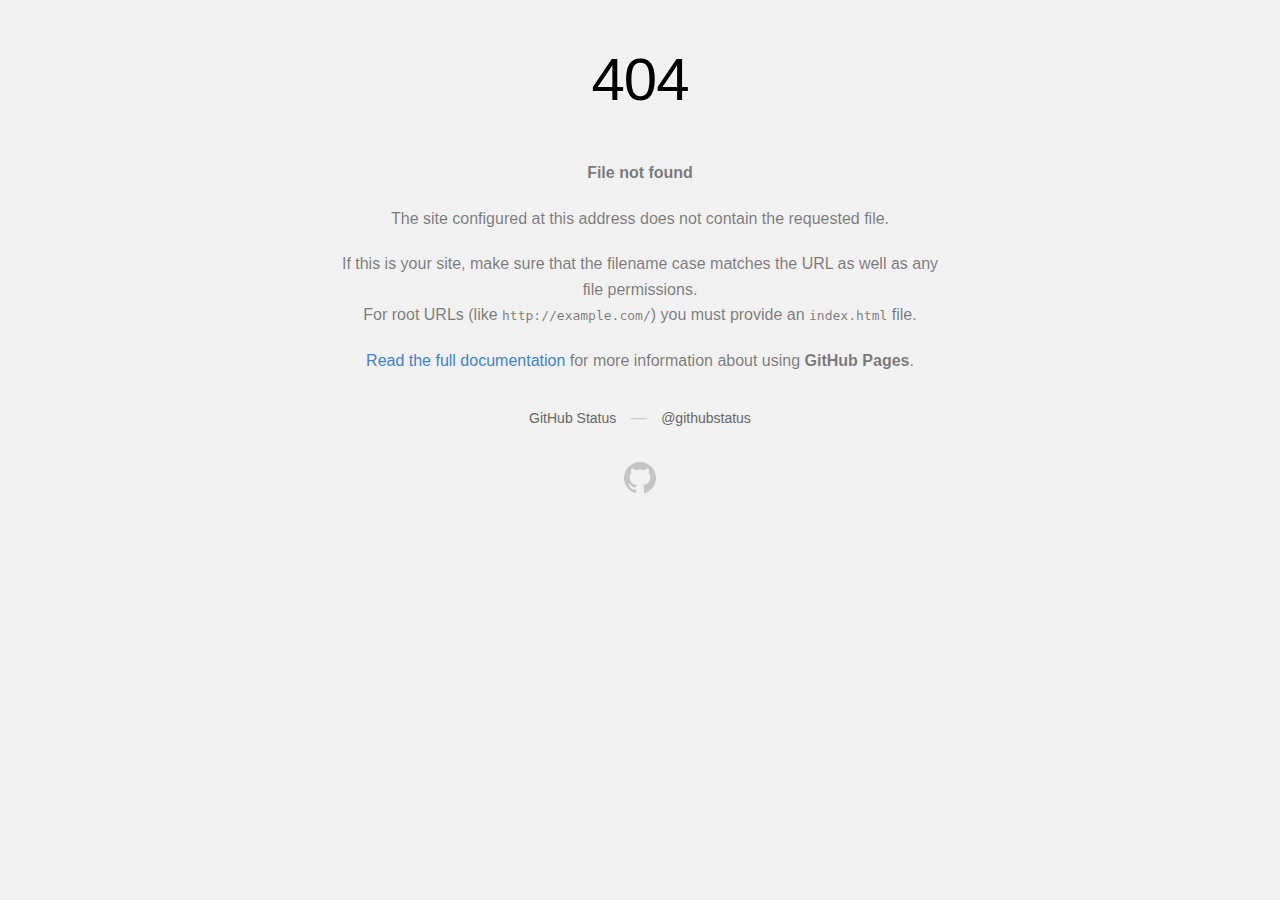
<file: maticfortune.html>
<!DOCTYPE html>
<html>
  <head>
    <meta http-equiv="Content-type" content="text/html; charset=utf-8">
    <meta http-equiv="Content-Security-Policy" content="default-src 'none'; style-src 'unsafe-inline'; img-src data:; connect-src 'self'">
    <title>Page not found &middot; GitHub Pages</title>
    <style type="text/css" media="screen">
      body {
        background-color: #f1f1f1;
        margin: 0;
        font-family: "Helvetica Neue", Helvetica, Arial, sans-serif;
      }

      .container { margin: 50px auto 40px auto; width: 600px; text-align: center; }

      a { color: #4183c4; text-decoration: none; }
      a:hover { text-decoration: underline; }

      h1 { width: 800px; position:relative; left: -100px; letter-spacing: -1px; line-height: 60px; font-size: 60px; font-weight: 100; margin: 0px 0 50px 0; text-shadow: 0 1px 0 #fff; }
      p { color: rgba(0, 0, 0, 0.5); margin: 20px 0; line-height: 1.6; }

      ul { list-style: none; margin: 25px 0; padding: 0; }
      li { display: table-cell; font-weight: bold; width: 1%; }

      .logo { display: inline-block; margin-top: 35px; }
      .logo-img-2x { display: none; }
      @media
      only screen and (-webkit-min-device-pixel-ratio: 2),
      only screen and (   min--moz-device-pixel-ratio: 2),
      only screen and (     -o-min-device-pixel-ratio: 2/1),
      only screen and (        min-device-pixel-ratio: 2),
      only screen and (                min-resolution: 192dpi),
      only screen and (                min-resolution: 2dppx) {
        .logo-img-1x { display: none; }
        .logo-img-2x { display: inline-block; }
      }

      #suggestions {
        margin-top: 35px;
        color: #ccc;
      }
      #suggestions a {
        color: #666666;
        font-weight: 200;
        font-size: 14px;
        margin: 0 10px;
      }

    </style>
  </head>
  <body>

    <div class="container">

      <h1>404</h1>
      <p><strong>File not found</strong></p>

      <p>
        The site configured at this address does not
        contain the requested file.
      </p>

      <p>
        If this is your site, make sure that the filename case matches the URL
        as well as any file permissions.<br>
        For root URLs (like <code>http://example.com/</code>) you must provide an
        <code>index.html</code> file.
      </p>

      <p>
        <a href="https://help.github.com/pages/">Read the full documentation</a>
        for more information about using <strong>GitHub Pages</strong>.
      </p>

      <div id="suggestions">
        <a href="https://githubstatus.com">GitHub Status</a> &mdash;
        <a href="https://twitter.com/githubstatus">@githubstatus</a>
      </div>

      <a href="/" class="logo logo-img-1x">
        <img width="32" height="32" title="" alt="" src="[data-uri]">
      </a>

      <a href="/" class="logo logo-img-2x">
        <img width="32" height="32" title="" alt="" src="[data-uri]">
      </a>
    </div>
  </body>
</html>
</file>
